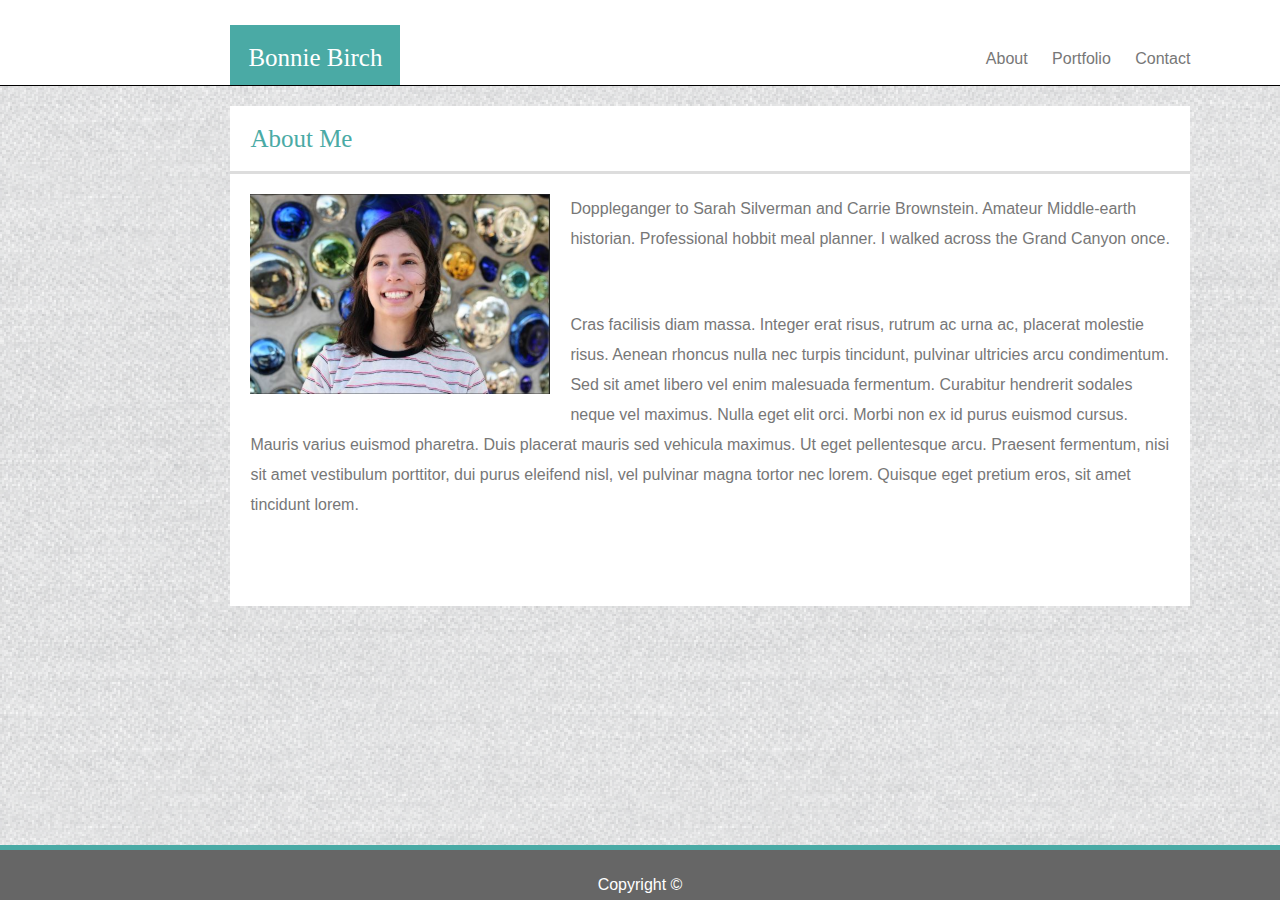
<file: index.html>
<!DOCTYPE html>
<html lang="en-us">
    <head>
        <link rel="shortcut icon" href="assets/images/favicon.ico" type="image/x-icon">
        <link rel="stylesheet" href="assets/css/reset.css">
        <link rel="stylesheet" href="assets/css/style.css">
        <title>Bones - About</title>
    </head>

    <body>
        <div class="heading">
            <div class="together">
                <div class="logo">
                    <h1 id="name">Bonnie Birch</h1>
                </div>
                <div class="buttons">
                    <a href="index.html" id="about">About</a>
                    <a href="portfolio.html" id="portfolio">Portfolio</a>
                    <a href="contact.html" id="contact">Contact</a>
                </div>
            </div>
        </div>
        <div class="about-me">
            <h1 id="me">About Me</h1>
            <div id="prof1"></div>
            <!--<img class="prof1" src="assets/images/profPic.jpg" alt="Bonnie smiles while looking off to the side">-->
            <p id="p1">Doppleganger to <a href = "http://celebmafia.com/wp-content/uploads/2017/10/sarah-silverman-i-love-you-america-with-sarah-silverman-premiere-in-los-angeles-3.jpg" target = "_blank">Sarah Silverman</a> and <a href = "http://www.trbimg.com/img-5578c0d1/turbine/la-et-st-carrie-brownstein-portlandia-emmys-20150610" target = "_blank"><b>Carrie Brownstein</b></a>. Amateur Middle-earth historian. Professional hobbit meal planner. I walked across the Grand Canyon once.</p>
            <br>
            <p id="p2">Cras facilisis diam massa. Integer erat risus, rutrum ac urna ac, placerat molestie risus. Aenean rhoncus nulla nec turpis tincidunt, pulvinar ultricies arcu condimentum. Sed sit amet libero vel enim malesuada fermentum. Curabitur hendrerit sodales neque vel maximus. Nulla eget elit orci. Morbi non ex id purus euismod cursus. Mauris varius euismod pharetra. Duis placerat mauris sed vehicula maximus. Ut eget pellentesque arcu. Praesent fermentum, nisi sit amet vestibulum porttitor, dui purus eleifend nisl, vel pulvinar magna tortor nec lorem. Quisque eget pretium eros, sit amet tincidunt lorem.</p>

        </div>
        <div class="footer">
            <p class="p3">Copyright ©</p>
        </div>
    </body>
</html>
</file>
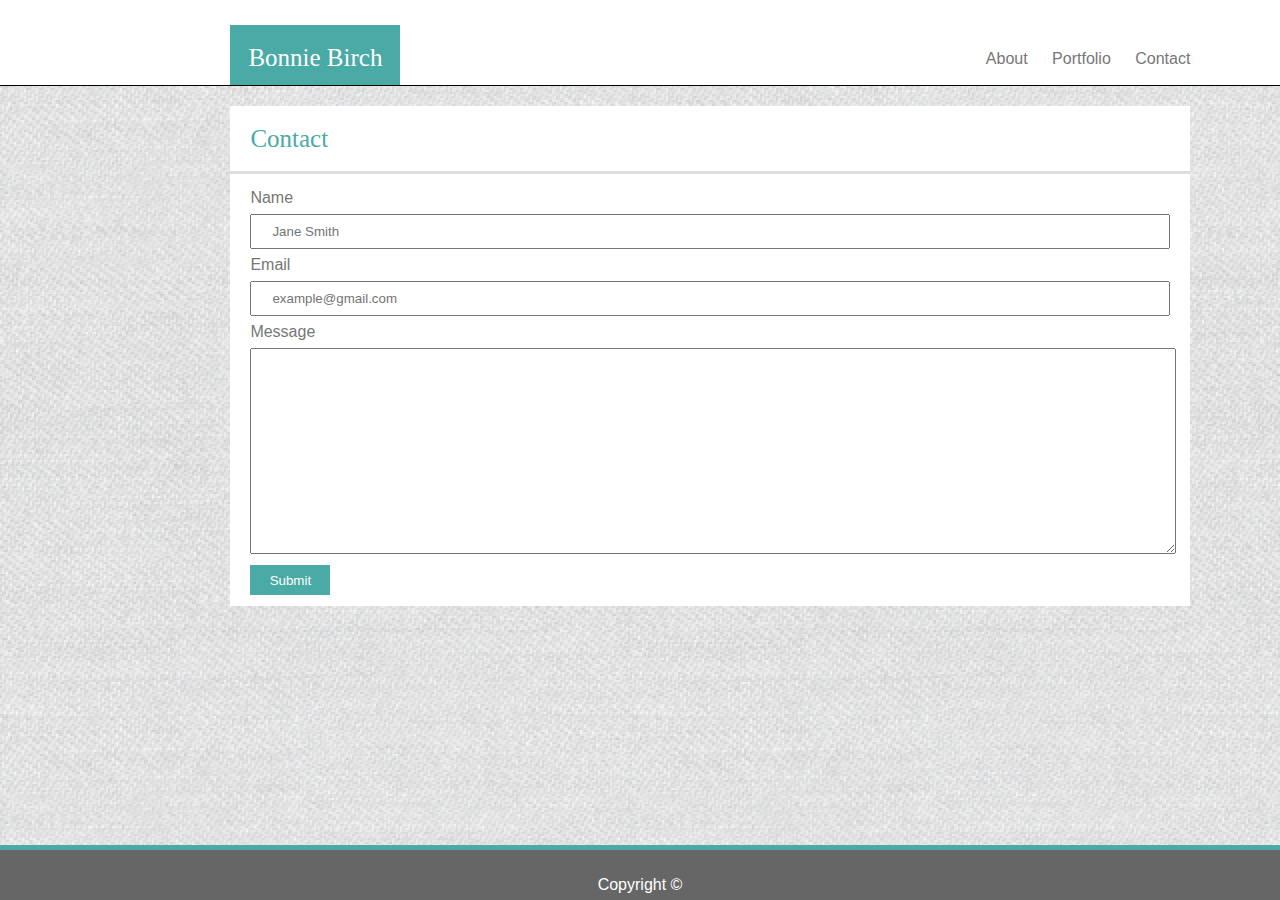
<file: contact.html>
<!DOCTYPE html>
<html lang="en-us">
    <head>
            <link rel="shortcut icon" href="assets/images/favicon.ico" type="image/x-icon">
        <link rel="stylesheet" href="assets/css/reset.css">
        <link rel="stylesheet" href="assets/css/style.css">
        <title>Bones - Contact</title>
    </head>

    <body>
        <div class="heading">
            <div class="together">
                <div class="logo">
                    <h1>Bonnie Birch</h1>
                </div>
                <div class="buttons">
                    <a href="index.html" id="about">About</a>
                    <a href="portfolio.html" id="portfolio">Portfolio</a>
                    <a href="contact.html" id="contact">Contact</a>
                </div>
            </div>
        </div>
        <div class="contact">
            <h1 id="formHeader">Contact</h1>    
            <form class="form">
                <label>Name</label>
                <br>
                <input class="form" type="text" name="name" placeholder="Jane Smith">
                <br>
                <label>Email</label>
                <br>
                <input class="form" type="text" name="email" placeholder="example@gmail.com">
                <br>
                <label>Message</label>
                <br>
                <textarea class="message" type="text" name="message"></textarea>
                <input class="submit" type="submit" value="Submit">
            </form>
        </div>
    </div>
    <div class="footer">
        <p class="p3">Copyright ©</p>
    </div>
    </body>
</html>
</file>
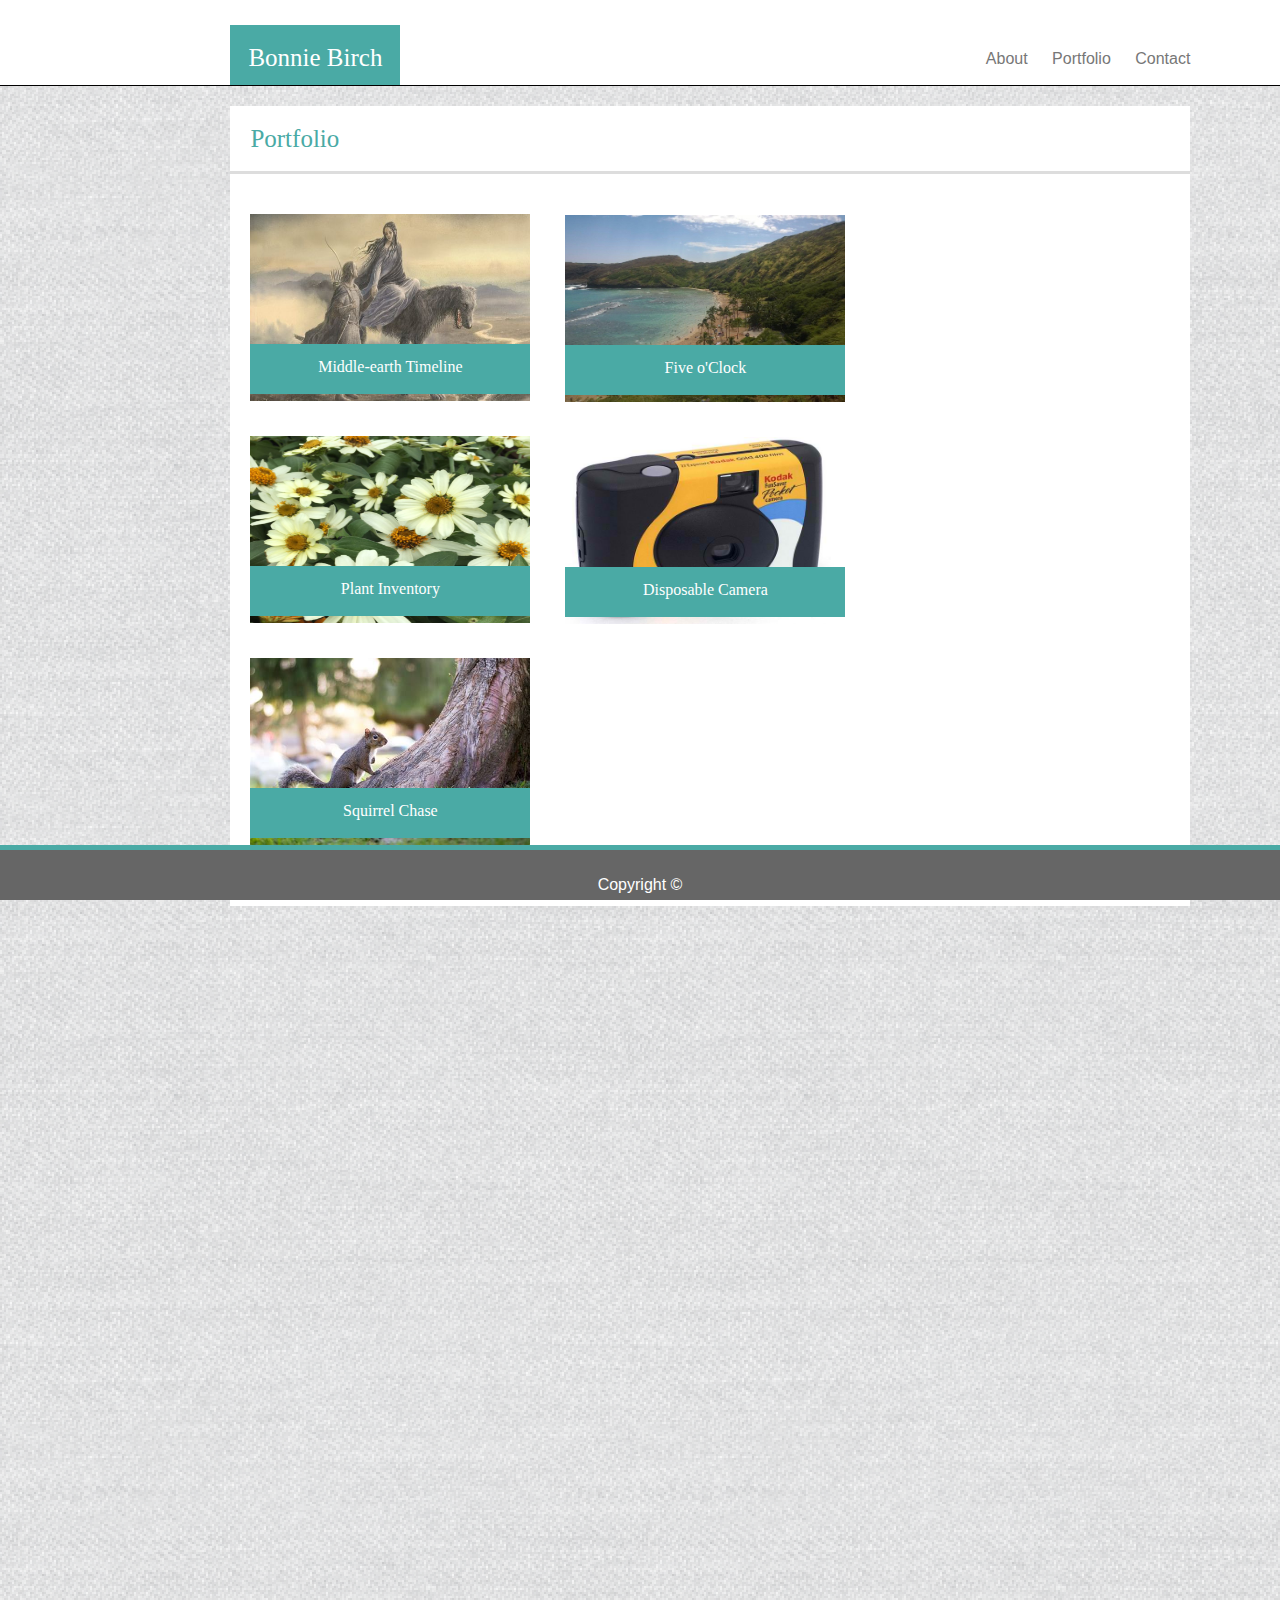
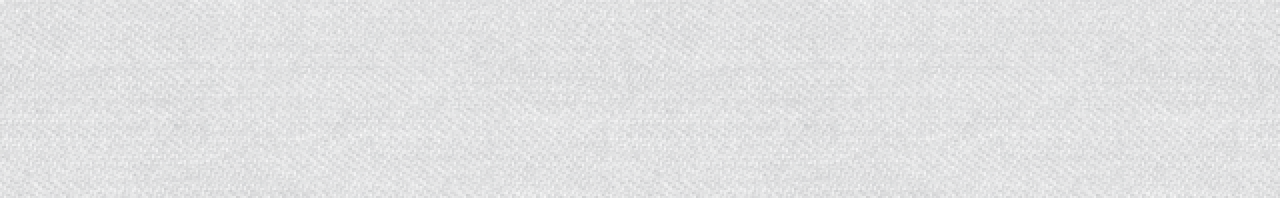
<file: portfolio.html>
<!DOCTYPE html>
<html lang="en-us">
    <head>
            <link rel="shortcut icon" href="assets/images/favicon.ico" type="image/x-icon">
        <link rel="stylesheet" href="assets/css/reset.css">
        <link rel="stylesheet" href="assets/css/style.css">
        <title>Bones - Portfolio</title>
    </head>

    <body>
        <div class="heading">
            <div class="together">
                <div class="logo">
                    <h1>Bonnie Birch</h1>
                </div>
                <div class="buttons">
                    <a href="index.html" id="about">About</a>
                    <a href="portfolio.html" id="portfolio">Portfolio</a>
                    <a href="contact.html" id="contact">Contact</a>
                </div>
            </div>
        </div>
        <div class="portfolio">
            <h1 id="h1port">Portfolio</h1>
            <div class="pics clearfix">
                <div class="middleEarth">
                    <img src="assets/images/BerenLuthien.jpg" alt="Middle-earth characters Beren and Luthien hang out">
                    <div class="title">Middle-earth Timeline</div>
                </div>
                <br>
                <div class="fiveOClock clearfix">
                    <img src="assets/images/Hawaii.jpg" alt="Cliff and beach in Hawaii">
                    <div class="title">Five o'Clock</div>
                </div>
                <br>
                <div class="plant clearfix">
                    <img src="assets/images/flower1.JPG" alt="Plants for sale">
                    <div class="title">Plant Inventory</div>
                </div>
                <br>
                <div class="disposable clearfix">
                    <img src="assets/images/camera.jpg" alt="Disposable camera">
                    <div class="title">Disposable Camera</div>
                </div>
                <br>
                <div class="squirrel clearfix">
                    <img src="assets/images/squirrel.jpg" alt="Squirrel standing at the foot of a tree">
                    <div class="title">Squirrel Chase</div>
                </div>
            </div>
        </div>
    </div>
    <div class="footer">
        <p class="p3">Copyright ©</p>
    </div>
</file>
<file: assets/css/style.css>
/*~~~~~~~~~~~~~~~~~~~~~~  Header - All pages  ~~~~~~~~~~~~~~~~~~~~~*/

body {
    background-image: url(../images/45degreee_fabric_@2X.png)
}

.heading{
    position: relative;
    background-color: #ffffff;
    border-color: #cccccc;
    border-bottom: thin solid;
    height: 85px;
}

.together{
    position: relative;
    width: 960px;
    height: 85px;
    left: 18%;
}

.logo{ 
    position: absolute;
    background-color: #4aaaa5;
    font-family: 'Georgia', Times, "Times New Roman", serif;
    color: #fff;
    width: 170px;
    height: 60px;
    bottom: 0px;
    left: 0;
    line-height: 65px;
    text-align: center;
    font-size: 25px;
}

.buttons{
    position: absolute;
    top: 60%;
    font-family: 'Arial', 'Helvetica Neue', Helvetica, sans-serif;
    right: 0;
}

a{
    color: #777777;
    text-decoration: none;
}

#about{
    margin-right: 20px;
}

#portfolio{
    margin-right: 20px;
}




/*~~~~~~~~~~~~~~~~~~~~~~~~~~  About Me  ~~~~~~~~~~~~~~~~~~~~~~~~~~~*/

.about-me{
    position: relative;
    width: 960px;
    height: 500px;
    background-color: #ffffff;
    left: 18%;
    top: 20px;  
}

#me{
    color: #4aaaa5;
    font-family: 'Georgia', Times, "Times New Roman", serif;
    font-size: 25px;
    padding: 20px;
    border-bottom: medium solid #dddddd;
}

#prof1{
    background-image: url("../images/profPic.png");
    float: left;
    width: 300px;
    height: 200px;
    margin: 20px;
}

#prof1:hover{
    background-image: url('../images/lionPic.jpg');
}

p {
    color: #777777; 
    font-family: 'Arial', 'Helvetica Neue', Helvetica, sans-serif;
    line-height: 30px;
    margin: 20px;
}




/*~~~~~~~~~~~~~~~~~~~~~~~~~ Portfolio ~~~~~~~~~~~~~~~~~~~~~~~~~~~~*/

.portfolio{
    position: relative;
    width: 960px;
    height: 800px;
    background-color: #ffffff;
    left: 18%;
    top: 20px;
}

#h1port{
    color: #4aaaa5;
    font-family: 'Georgia', Times, "Times New Roman", serif;
    font-size: 25px;
    padding: 20px;
    border-bottom: medium solid #dddddd;
}


.middleEarth{
    position: relative;
    margin:40px 20px;
}

.fiveOClock{
   position: relative;
   margin: 40px 20px; 
   left: 315px;
   bottom: 335px;
}

.plant{
    position: relative;
    margin:40px 20px;
    bottom: 450px;
}

.disposable{
    position: relative;
    margin:40px 20px;
    left: 315px;
    bottom: 785px;
}

.squirrel{
    position: relative;
    margin:40px 20px;
    bottom: 900px;  
}

img{
    width: 280px;
    height: 187px;
    overflow: hidden;
}

.title{
    position: relative;
    width: 280px;
    height: 50px;
    background-color: #4aaaa5;
    color: #fff;
    line-height: 45px;
    font-family: 'Georgia', Times, "Times New Roman", serif;
    bottom: 60px;
    text-align: center;
}
 



/*~~~~~~~~~~~~~~~~~~~~~~~~~~~~  Contact ~~~~~~~~~~~~~~~~~~~~~~~~~~~*/

.contact{
    position: relative;
    width: 960px;
    height: 500px;
    background-color: #ffffff;
    left: 18%;
    top: 20px;  
}

#formHeader{
    color: #4aaaa5;
    font-family: 'Georgia', Times, "Times New Roman", serif;
    font-size: 25px;
    padding: 20px;
    border-bottom: medium solid #dddddd;
}

.form{
    padding: 20px;
    color: #777777; 
    font-family: 'Arial', 'Helvetica Neue', Helvetica, sans-serif;
}

label{
    padding-bottom: 40px;
}

.form{
    width: 100%;
    padding: 8px 20px;
    margin: 8px 0;
    box-sizing: border-box;
}

textarea{
    width: 100%;
    height: 200px;
    margin: 8px 0;
}

.submit{
    background-color: #4aaaa5;
    color: #ffffff;
    width: 80px;
    height: 30px;
    border: none;
    
}

/*~~~~~~~~~~~~~~~~~~~~ Footer - Every Page ~~~~~~~~~~~~~~~~~~~~*/

.footer{
    position: fixed;
    height: 50px;
    width: 100%;
    background-color: #666666;
    border-top: thick solid #4aaaa5;
    bottom: 0;
}

.p3{
    position: relative;
    text-align: center;
    color: #ffffff;
    
}
</file>
